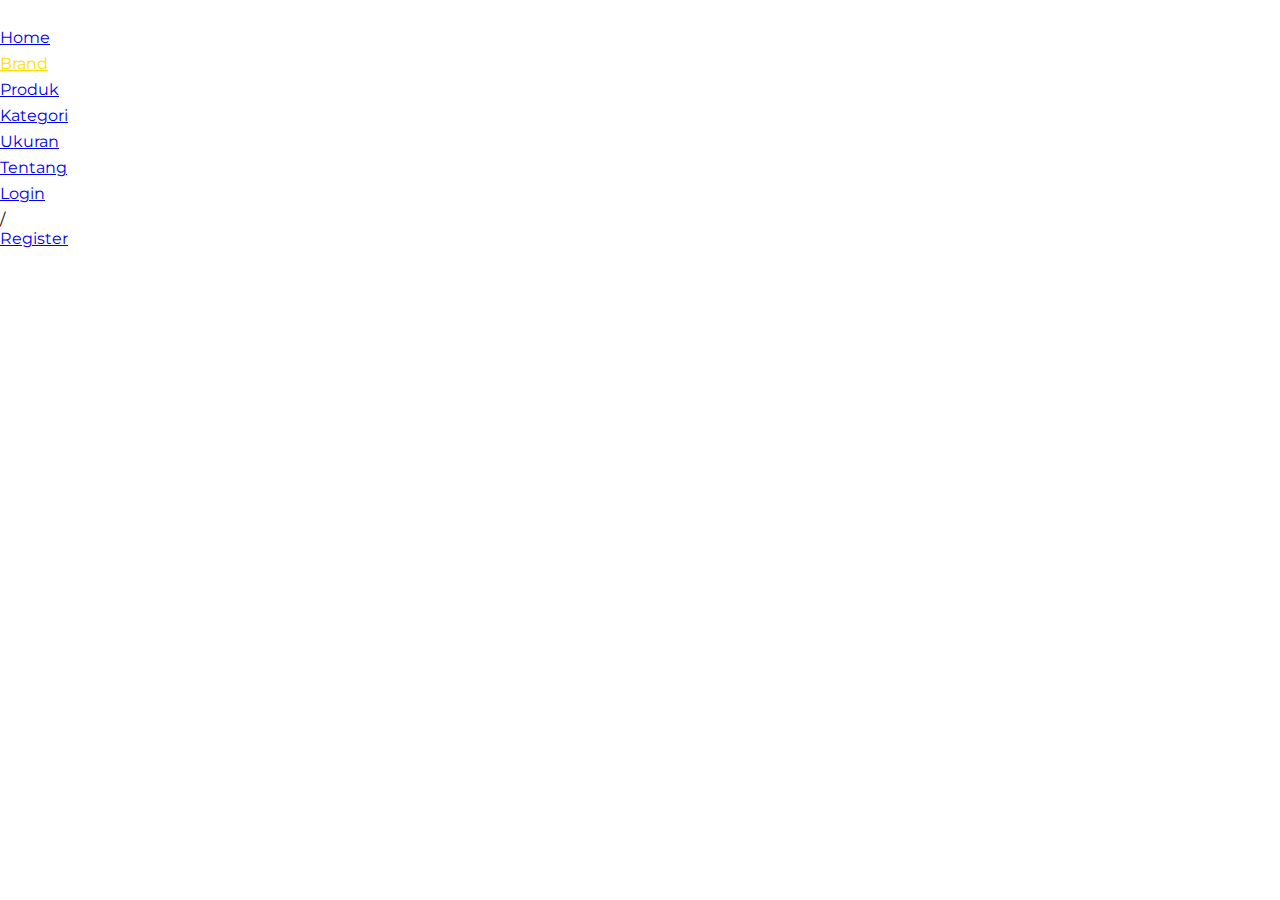
<file: web/Brand.html>
<!DOCTYPE html>
<html lang="en">
<head>
    <meta charset="UTF-8">
    <meta http-equiv="X-UA-Compatible" content="IE=edge">
    <meta name="viewport" content="width=device-width, initial-scale=1.0">
    <title>MyShoes</title>
    <link rel="stylesheet" href="style.css">
</head>
<body>
    <div class="fContainer">
        <!-- Navigasi Header -->
        <div class="wrapper">
            <!-- Logo Brand -->
            <div href="#" class="logo">
                <a href="Home.html">Hectopize</a>
            </div>

            <ul class="nav">
                <li class="li-nav"><a href="/web/Home.html" >Home</a></li>        
                <li class="li-nav"><a href="/web/Brand.html" class="aktif">Brand</a></li>        
                <li class="li-nav"><a href="#">Produk</a></li>        
                <li class="li-nav"><a href="#">Kategori</a></li>        
                <li class="li-nav"><a href="#">Ukuran</a></li>        
                <li class="li-nav"><a href="#">Tentang</a></li>        
               
            </ul>
            <ul class="nav">
                <li class="li-nav-kanan"><a href="#">Login</a></li>        
                /
                <li class="li-nav-kanan"><a href="#">Register</a></li>
            </ul>
        </div>
</body>
</html>
</file>
<file: web/style.css>
@import url('https://fonts.googleapis.com/css2?family=Montserrat:wght@500&display=swap');

:root {
    --main: black;
    --sec: white;
    --aksen: #ffdd00;
}

*, html, body{
    margin: 0;
    padding: 0;
    font-family: 'Montserrat', arial, helvetica, sans-serif;
    scroll-behavior: smooth;
}

.fContainer {
    display: flex;
    flex-direction: column;
    background-color: white;
    width: 100%;
    height: 100%;
}

.head {
    display: flex;  
    justify-content: space-between;
    /* padding: 0;
    margin: 0; */
    width: 100%;
    height: 7vh;
    background-color: rgb(0, 0, 0);
    align-items: center;
    position: fixed;   
    z-index: 1; 
}

.logo {
    display: flex;
    flex-direction: row;
    align-items: center;
    margin-left: 2vh;
}
.logo>a {
    color: white;
    text-decoration: none;
    font-size: 2.5vh;
    
}


.nav1{
    display: flex;
    /* position: absolute;
    left: 50%;
    right: 50%; */
    font-size: 2vh;
    margin-right: 2vh;
    flex-direction: row;
    justify-content: center;
    align-items: center;
    color: white;
    
}
.nav1>li{
    list-style-type: none;
    margin: 1vh;
    cursor: pointer;
    
}

.nav1>li>a{
    color: #000;
    text-decoration: none;
    text-transform: capitalize;
    font-size: 1.7vh;
    font-weight: 200;
    color: white;
    margin-right: 1vh;
    
}

.li-nav:after{
    display: block;
    margin-right: 1vh;
    content: '';
    border-bottom: solid 2px #ffdd00;
    padding-bottom: 5px;
    transform: scaleX(0);
    transition: transform .3s ease-in-out;
}
.li-nav:hover::after{
    transform: scaleX(1);
    
}


.nav2{
    display: flex;
    font-size: 2vh;
    margin-right: 2vh;
    flex-direction: row;
    justify-content: center;
    align-items: center;
    color: white;
    
}
.nav2>li{
    list-style-type: none;
    margin: 1vh;
    cursor: pointer;
    
}

.nav2>li>a{
    color: #000;
    text-decoration: none;
    text-transform: capitalize;
    font-size: 1.7vh;
    font-weight: 200;
    color: white;
    margin-right: 1vh;
}

.nav2>.icon>svg {
    width: 3vh;
    height: 3vh;
    fill: white;
    margin-right: 2vh;
}
.nav2>.icon>svg:hover {
    fill: #ffdd00;
}
.nav2>.search {
    margin-right: 2vh;
    position: relative;
    width: 5.5vh;
    height: 4.5vh;
    background-color: var(--sec);
    display: flex;
    justify-content: space-between;
    transition: .5s;
    overflow: hidden;
    color: var(--main);
    box-shadow: 0 25px 35px rgba(0, 0, 0, 0.1); 
    border-radius: 15px;
}

.search .searchIcon {
    position: relative;
    min-width: 5.5vh;
    height: 4.5vh;
    display: flex;
    justify-content: center;
    align-items: center;
    justify-content: center;
    font: size 1.5em ;
    cursor: pointer;
}
.search.active {
    width: 40vh; 
}

.search .close {
    position: relative;
    width: 5.5vh;
    height: 4.5vh;
    display: flex;
    justify-content: center;
    align-items: center;
    font: size 1.25em ;
    cursor: pointer;
    scale: 0;
    transition: .5s;
}

.search.active .close{
    scale: 1;
    transition-delay: .5s;
}

.search .searchInput {
    position: absolute;
    left: 5.5vh;
    width: calc(100%-20vh);
    height: 100%;
    line-height: 4.5vh;
}

.search .searchInput input {
    position: absolute;
    width: 30vh;
    height: 100%;
    border: none;
    outline: none;
}



.li-nav-kanan:after{
    display: block;
    margin-right: 1vh;
    content: '';
    border-bottom: solid 2px #ffdd00;
    padding-bottom: 5px;
    transform: scaleX(0);
    transition: transform .3s ease-in-out;
}
.li-nav-kanan:hover::after{
    transform: scaleX(1);
    color: #ffdd00 ;
}


.aktif {
    color: #ffdd00 !important;
}
.aktif:hover{
    border-bottom: none;
}


/* Konten dari Web */
.konten {
    display: flex;
    flex-direction: column;
    width: 100%;
    height: 100%;
    margin-top: 7vh;
    background-color: rgb(255, 255, 255);
    
}

/* Banner auto slide  */
.slide-wrap {
    display:flex;
    flex-direction: column;
    position: relative;
    width: 100%;
    height: 600px;
    margin-top: 20px;
    /* background-color: red; */
    justify-content: center;
    align-items: center;
    justify-items: center;
}

.img-container {
    display: flex;
    position: absolute;
    width: 1250px;
    height: 600px;
    background-color: var(--sec); 
    border-radius: 20px;
    clip-path: circle(0% at 0 50%);
}
.img-container.active {
    clip-path: circle(150% at 0 50%);
    transition: 1.5s;
    transition-property: clip-path;
}

.img-container> img {
    width: 1250px;
    height: 100%;
}

.nav-slider {
    /* z-index: 9999; */
    position: absolute;
    display: flex;
    bottom: 0;
    margin-bottom: 10px;
    /* left: 48%; */
    /* margin-top: 550px; */
}

.nav-slider .btn-slider {
    background-color: var(--sec);
    width: 12px;
    height: 12px;
    border-radius: 50%;
    cursor: pointer;
    margin: 10px;
}
.nav-slider .btn-slider.active {
    background-color: #ffdd00;
}

/* End of Banner auto slide */

/* Brand */
.brand-wrapper {
    display: block;
    width: 100%;
    height: 150px;
    /* background-color: #584c00; */
    text-align: center;
    margin-top: 20px;
    box-shadow: 0px  10px 15px  rgb(221, 221, 221);
    
}
.brand-wrapper span {
    color: var(--main);
    font-size: 2.5vh;
    text-transform: capitalize;
    font-weight: 800; 
    
}
.brand-container {
    display: flex;
    flex-direction: row;
    width: 100%;
    height: 150px;
    background-color: rgb(240, 240, 240);
    margin-top: 5px;
    overflow: auto;
    overflow-y: hidden;
    scroll-snap-type: y mandatory;
    gap: 12px;
    justify-content: center;
    align-items: center;
}
.brand-container img {
    margin: 15px;
    width: 100px;
    height: 100px;
    transition: all .5s linear;
    filter: grayscale(100%);
}
.brand-container img:hover{
    filter: grayscale(0%);
}

.strip {
    width: auto;
    height: 7px;
    background-color: #ffdd00;
}

.produk-wrapper {
    display: flex;
    flex-direction: column;
    margin-top: 70px;
    width: 100%;
    height: 515px;
    background-color: rgb(0, 0, 0);
    text-align: center;
    
}
.produk-wrapper a {
    text-decoration: none;
    color: var(--main);
}

.produk-wrapper .produk {
    /* position: absolute; */
    color: var(--sec);
    font-size: 20px;
    text-transform: capitalize;
    font-weight: 800;
    margin-top: 10px;
}
.produk-container {
    display: flex;
    flex-direction: row;
    width: auto;
    height: 400px;
    overflow: auto;
    overflow-y: hidden;
    scroll-snap-type: x mandatory;
    gap: 20px;
    margin-top: 10px;
    padding-left: 20px;
    /* background-color: aqua; */
    align-items: center;
}

.card {
    display: flex;
    flex-direction: column;
    width: 250px;
    height: 380px;
    background-color: var(--sec);
    border-radius: 20px;
    /* box-shadow: 0px 30px 10px  rgba(254, 254, 254, 0.5); */
}
.card img {
    border-radius: 15px 15px 0px 0px;
}
.card .nama {
    font-size: 15px;
    font-weight: 500;
    margin-top: 10px;
    margin-left: 10px;
    text-transform: capitalize;
    text-align: left;
}
.card .harga {
    font-size: 18px;
    font-weight: 800;
    margin-top: 10px;
    margin-left: 10px;
    text-transform: capitalize;
    text-align: left;
}

.card button {
    width: 80px;
    height: 35px;
    margin-left: 10px;
    margin-top: 10px;
    border-radius: 10px;
    border: none;
    background-color: var(--main);
    color: var(--sec);
    font-size: 15px;
    text-transform: uppercase;
    cursor: pointer;
    float: left;
}

.card button:hover {
    background-color: #ffdd00;
    color: var(--main);
    transition: .2s linear;
    font-weight: 600;
}

.more-button {
    width: 120px;
    height: 40px;
    margin-top: 15px;
    margin-left: auto;
    margin-right: 20px;
    border-radius: 4px;
    background-color: var(--aksen);
    border: none;
    color: var(--main);
    transition: all 0.5s;
    cursor: pointer;
}

.more-button span {
    cursor: pointer;
    display: inline-block;
    position: relative;
    transition: 0.5s;
}

.more-button span:after {
    content: '\00bb';
    position: absolute;
    opacity: 0;
    top: 0;
    right: -20px;
    transition: 0.5s;
}

.more-button:hover span {
    padding-right: 10px;
}

.more-button:hover span:after {
    opacity: 1;
    right: 0;
}


.img-wrapper-banner {
    display: flex;
    width: 100%;
    height: 500px;
    /* background-color: aqua; */
    margin-top: 20px;
    margin-bottom: 20px;
    
}
.img-wrapper-banner img {
    /* object-fit: cover; */
    width: 50%;
    height: 100%;
    /* opacity: 20%; */
    
}

.img-wrapper-banner .teks-container {
    width: 50%;
    height: 100%;
    /* background-color: aqua; */
    display: flex;
    flex-direction: column;
    justify-content: center;
    align-items: center;
    text-transform: uppercase;
}
.img-wrapper-banner .teks-container h2 {
    margin-bottom: 20px;
}

.img-wrapper-banner .teks-container p {
    font-size: 10px;
    margin-left: auto;
    margin-right: auto;
    
}


.footer {
    display: flex;
    /* position: absolute; */
    width: 100%;
    height: 300px;
    background-color: black;
}

.teks {
    display: flex; 
    gap: 20px;
    height: 280px;
    width: 100%;
    padding-left: 20px;
    padding-top: 20px;
}
.kolom {
    flex: 1;
    color: var(--sec);
    /* background-color: aqua; */
}
.kolom span {
    margin-left: 20px;
    font-size: 15px;
}
.kolom p {
    font-size: 12px;
    margin-top: 20px;
    margin-left: 20px;
}
</file>
